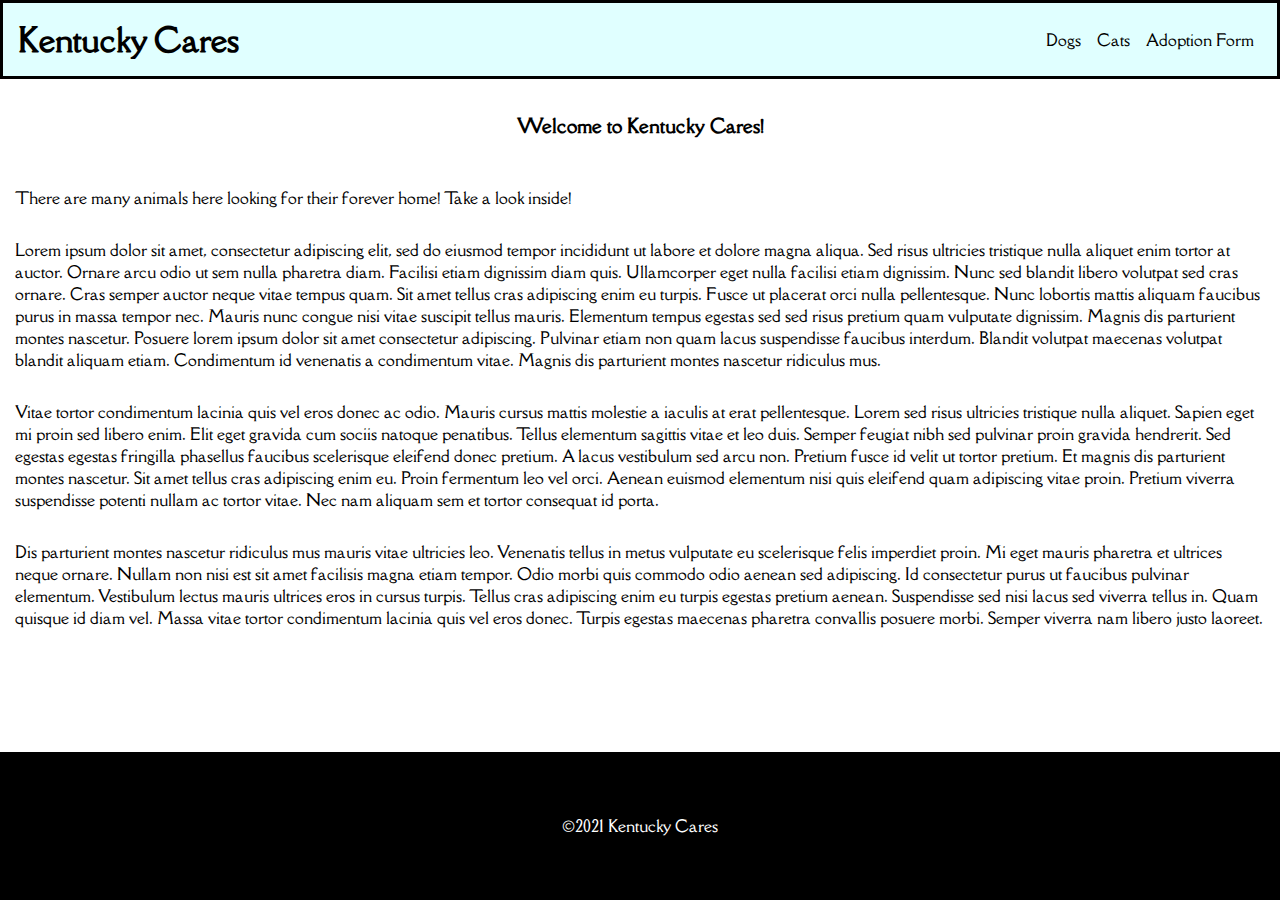
<file: index.html>
<!DOCTYPE html>
<html lang="en">
<head>
    <meta charset="UTF-8">
    <meta http-equiv="X-UA-Compatible" content="IE=edge">
    <meta name="viewport" content="width=device-width, initial-scale=1.0">
    <title>Kentucky Cares</title>
    <link rel="stylesheet" href="kc.css">
    <script src="kc.js" defer></script>
    <link rel="preconnect" href="https://fonts.googleapis.com"> <!--website-font-->
<link rel="preconnect" href="https://fonts.gstatic.com" crossorigin> <!--website-font-->
<link href="https://fonts.googleapis.com/css2?family=Della+Respira&display=swap" rel="stylesheet"> <!--website-font-->
</head>
<body>
    <header class="main-header"> <!--main-header-->
        <h1 class="name"><a href="index.html">Kentucky Cares</a></h1>
        <ul class="main-menu"> <!--navigation-links-->
            <li><a href="dogs.html">Dogs</a></li>
            <li><a href="cats.html">Cats</a></li>
            <li><a href="adoption.html">Adoption Form</a></li>
        </ul> <!--navigation-links-->

     </header> <!--/main-header-->
     
     <section class="welcome"> <!--homepage-->
        <h3>Welcome to Kentucky Cares!</h3>

     </section>

     <p>There are many animals here looking for their forever home! Take a look inside!</p>
     <p>Lorem ipsum dolor sit amet, consectetur adipiscing elit, sed do eiusmod tempor incididunt ut labore et dolore magna aliqua. Sed risus ultricies tristique nulla aliquet enim tortor at auctor. Ornare arcu odio ut sem nulla pharetra diam. Facilisi etiam dignissim diam quis. Ullamcorper eget nulla facilisi etiam dignissim. Nunc sed blandit libero volutpat sed cras ornare. Cras semper auctor neque vitae tempus quam. Sit amet tellus cras adipiscing enim eu turpis. Fusce ut placerat orci nulla pellentesque. Nunc lobortis mattis aliquam faucibus purus in massa tempor nec. Mauris nunc congue nisi vitae suscipit tellus mauris. Elementum tempus egestas sed sed risus pretium quam vulputate dignissim. Magnis dis parturient montes nascetur. Posuere lorem ipsum dolor sit amet consectetur adipiscing. Pulvinar etiam non quam lacus suspendisse faucibus interdum. Blandit volutpat maecenas volutpat blandit aliquam etiam. Condimentum id venenatis a condimentum vitae. Magnis dis parturient montes nascetur ridiculus mus.</p>
     <p>Vitae tortor condimentum lacinia quis vel eros donec ac odio. Mauris cursus mattis molestie a iaculis at erat pellentesque. Lorem sed risus ultricies tristique nulla aliquet. Sapien eget mi proin sed libero enim. Elit eget gravida cum sociis natoque penatibus. Tellus elementum sagittis vitae et leo duis. Semper feugiat nibh sed pulvinar proin gravida hendrerit. Sed egestas egestas fringilla phasellus faucibus scelerisque eleifend donec pretium. A lacus vestibulum sed arcu non. Pretium fusce id velit ut tortor pretium. Et magnis dis parturient montes nascetur. Sit amet tellus cras adipiscing enim eu. Proin fermentum leo vel orci. Aenean euismod elementum nisi quis eleifend quam adipiscing vitae proin. Pretium viverra suspendisse potenti nullam ac tortor vitae. Nec nam aliquam sem et tortor consequat id porta.</p>
     <p>Dis parturient montes nascetur ridiculus mus mauris vitae ultricies leo. Venenatis tellus in metus vulputate eu scelerisque felis imperdiet proin. Mi eget mauris pharetra et ultrices neque ornare. Nullam non nisi est sit amet facilisis magna etiam tempor. Odio morbi quis commodo odio aenean sed adipiscing. Id consectetur purus ut faucibus pulvinar elementum. Vestibulum lectus mauris ultrices eros in cursus turpis. Tellus cras adipiscing enim eu turpis egestas pretium aenean. Suspendisse sed nisi lacus sed viverra tellus in. Quam quisque id diam vel. Massa vitae tortor condimentum lacinia quis vel eros donec. Turpis egestas maecenas pharetra convallis posuere morbi. Semper viverra nam libero justo laoreet.</p>
     <!--/homepage-->
        
     <footer class="footer"> <!--footer-->
        <p>&copy;2021 Kentucky Cares</p>
    </footer> <!--/footer-->
</body>
</html>
</file>
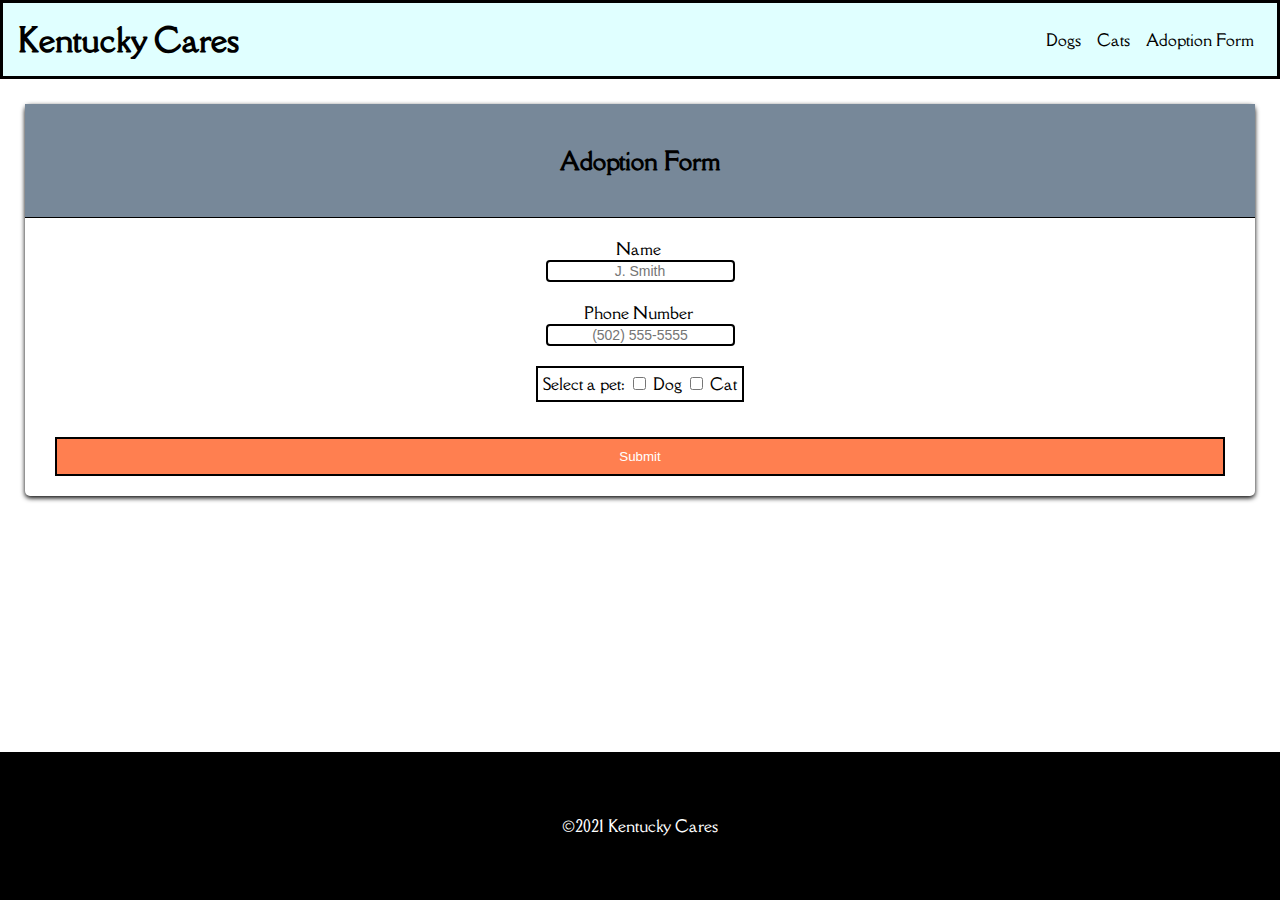
<file: adoption.html>
<!DOCTYPE html>
<html lang="en">
<head>
    <meta charset="UTF-8">
    <meta http-equiv="X-UA-Compatible" content="IE=edge">
    <meta name="viewport" content="width=device-width, initial-scale=1.0">
    <title>Kentucky Cares</title>
    <link rel="stylesheet" href="kc.css">
    <script src="kc.js" defer></script>
    <link rel="preconnect" href="https://fonts.googleapis.com"> <!--website-font-->
<link rel="preconnect" href="https://fonts.gstatic.com" crossorigin> <!--website-font-->
<link href="https://fonts.googleapis.com/css2?family=Della+Respira&display=swap" rel="stylesheet"> <!--website-font-->
</head>
<body>
    <header class="main-header"> <!--main-header-->
        <h1 class="name"><a href="index.html">Kentucky Cares</a></h1>
        <ul class="main-menu"> <!--navigation-links-->
            <li><a href="dogs.html">Dogs</a></li>
            <li><a href="cats.html">Cats</a></li>
            <li><a class="active" href="adoption.html">Adoption Form</a></li>
        </ul> <!--/navigation-links-->

     </header> <!--/main-header-->
     
        <div class="container"> <!--adoption-form-container-->
            
            <div class="form-header">  <!--adoption-form-header-->
                <h2>Adoption Form</h2>
            </div> <!--/adoption-form-header-->
            
            <form class="form" id="form">
                
                <div class="form-control"> <!--adoption-form-name-->
                    <label>Name</label>
                    <label for="Name"> </label>
                    <input type="text" placeholder="J. Smith" id="name">
                </div> <!--/adoption-form-name-->
             
                <div class="form-control"> <!--adoption-form-phone-->
                    <label>Phone Number</label> 
                    <label for="Phone Number"> </label>
                    <input type="tel" placeholder="(502) 555-5555" id="phone">
                </div> <!--/adoption-form-phone-->
            
                <div class=check-box>  <!--adoption-form-check-box-->
                    <label>Select a pet:</label>
                    
                    <input type="checkbox" id="dog-check" name="Dog"> 
                    <label for="Dog">Dog</label>

                    <input type="checkbox" id="cat-check" name="Cat"> 
                    <label for="Cat">Cat</label>    
                </div> <!--/adoption-form-check-box-->
                
                <button class= "form-button" type="submit" onclick= "display()">Submit </button> <!--adoption-form-submit-button-->
           
            </form>

        </div> <!--/adoption-form-container-->

        <footer class ="footer"> <!--footer-->
        <p>&copy;2021 Kentucky Cares</p>
    </footer> <!--/footer-->

</body>
</html>
</file>
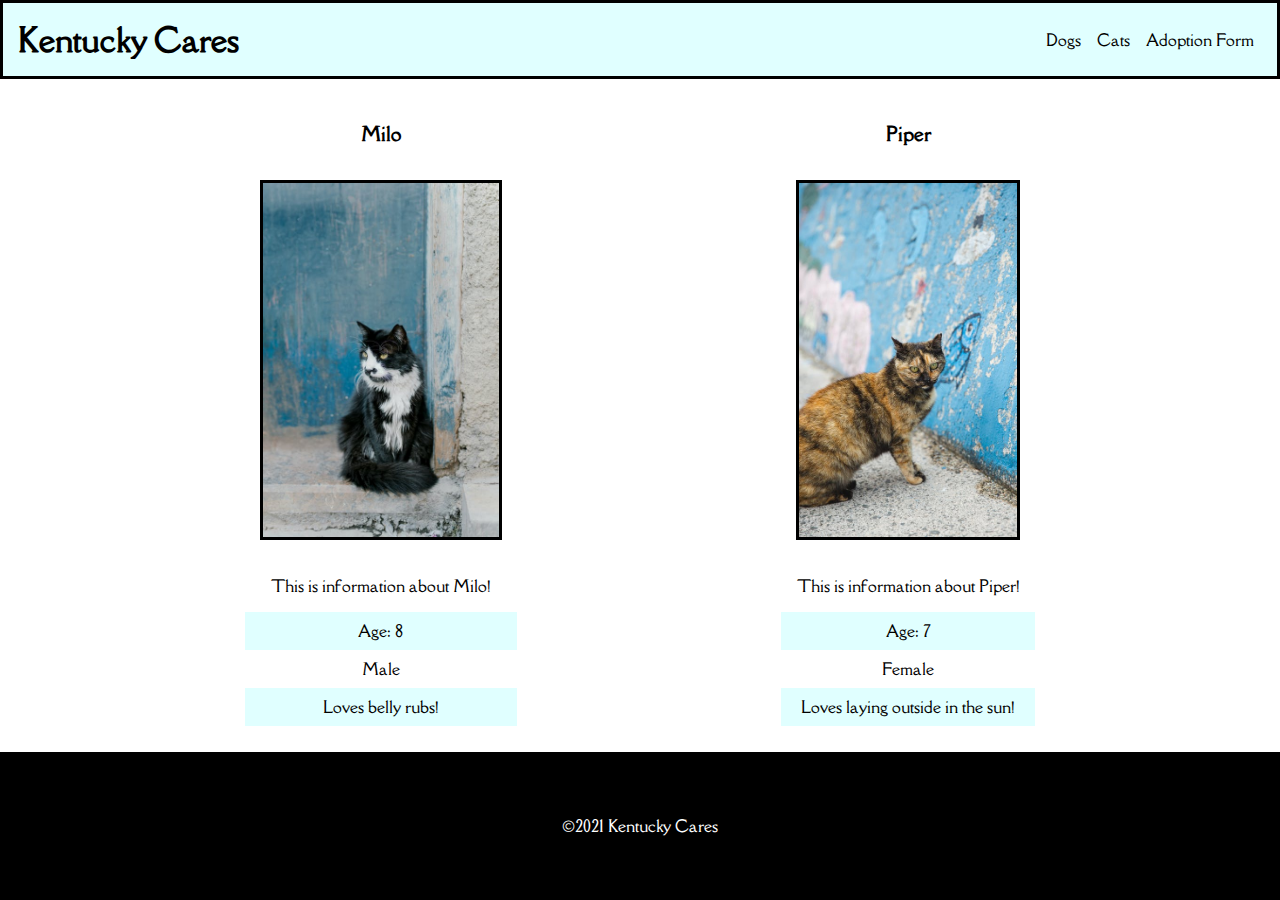
<file: cats.html>
<!DOCTYPE html>
<html lang="en">
<head>
    <meta charset="UTF-8">
    <meta http-equiv="X-UA-Compatible" content="IE=edge">
    <meta name="viewport" content="width=device-width, initial-scale=1.0">
    <title>Kentucky Cares</title>
    <link rel="stylesheet" href="kc.css">
    <script src="kc.js" defer></script>
    <link rel="preconnect" href="https://fonts.googleapis.com"> <!--website-font-->
<link rel="preconnect" href="https://fonts.gstatic.com" crossorigin> <!--website-font-->
<link href="https://fonts.googleapis.com/css2?family=Della+Respira&display=swap" rel="stylesheet"> <!--website-font-->
</head>
<body>
    
    <header class="main-header"> <!--main-header-->
        <h1 class="name"><a href="index.html">Kentucky Cares</a></h1>
        <ul class="main-menu"> <!--navigation-links-->
            <li><a href="dogs.html">Dogs</a></li>
            <li><a class="active" href="cats.html">Cats</a></li>
            <li><a href="adoption.html">Adoption Form</a></li>
        </ul> <!--/navigation-links-->

     </header> <!--/main-header-->
     
        <div id= "cat-primary"> <!--cat-descriptions-->
        
            <div class= "cat-bio-one">
                <h3>Milo</h3>
                    <img src=kc-photos\cat1.jpeg alt= "black and white cat sitting on step" id= "cat-picture">
                    <p>This is information about Milo!</p>
                    <ul>
                        <li>Age: 8</li>
                        <li>Male</li>
                        <li>Loves belly rubs!</li>
                    </ul>
            </div>
   
            <div class= "cat-bio-two">
                <h3>Piper</h3>
                    <img src=kc-photos\cat2.jpeg alt= "cat with orange, black, and white fur sitting next to wall" id= "cat-picture">
                    <p>This is information about Piper!</p>
                    <ul>
                        <li>Age: 7</li>
                        <li>Female</li>
                        <li>Loves laying outside in the sun!</li>
                    </ul>
            </div>
       
        </div> <!--/cat-descriptions-->
    
    <footer class="footer"> <!--footer-->
        <p>&copy;2021 Kentucky Cares</p>
    </footer> <!--/footer-->

</body>
</html>
</file>
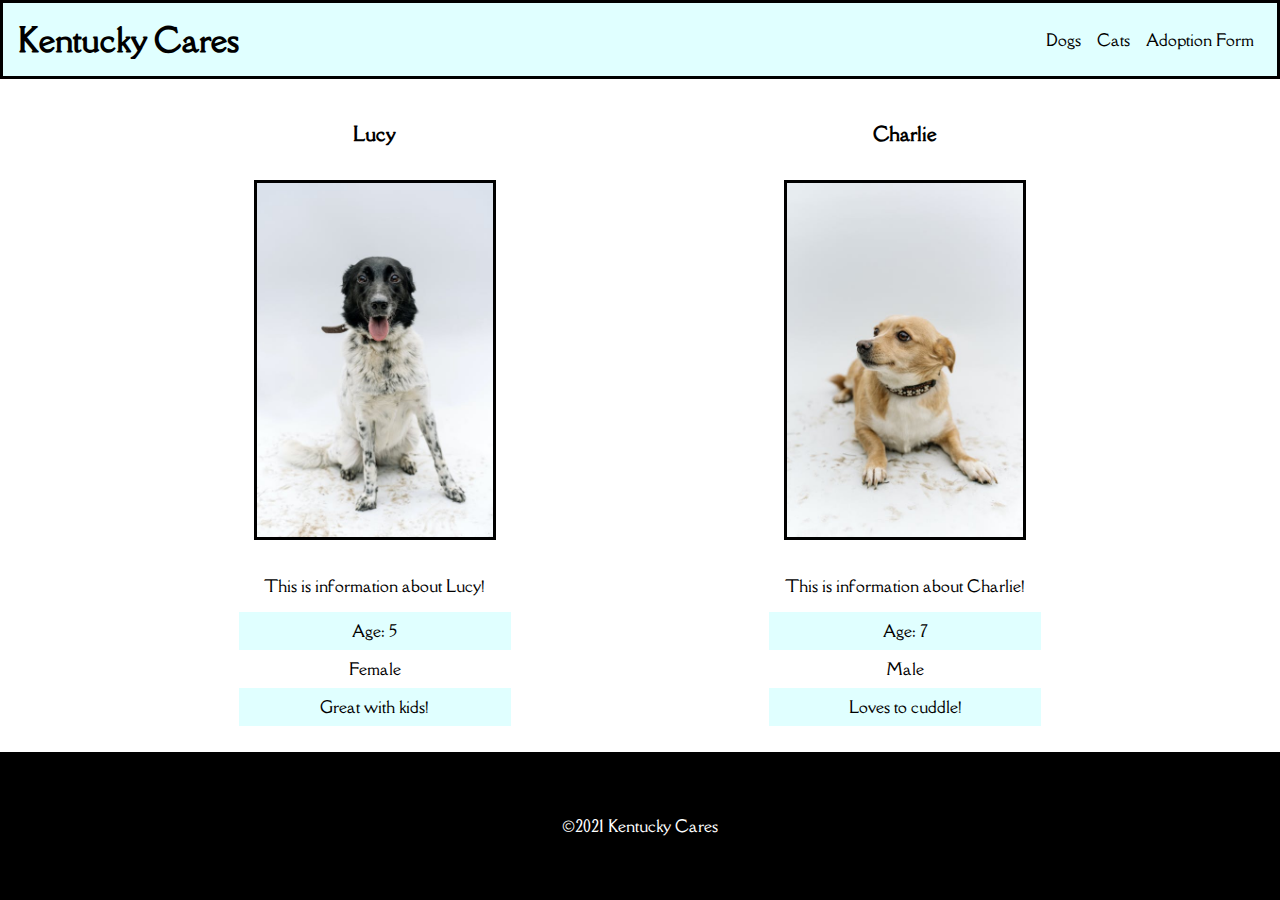
<file: dogs.html>
<!DOCTYPE html>
<html lang="en">
<head>
    <meta charset="UTF-8">
    <meta http-equiv="X-UA-Compatible" content="IE=edge">
    <meta name="viewport" content="width=device-width, initial-scale=1.0">
    <title>Kentucky Cares</title>
    <link rel="stylesheet" href="kc.css">
    <script src="kc.js" defer></script>
    <link rel="preconnect" href="https://fonts.googleapis.com"> <!--website-font-->
<link rel="preconnect" href="https://fonts.gstatic.com" crossorigin> <!--website-font-->
<link href="https://fonts.googleapis.com/css2?family=Della+Respira&display=swap" rel="stylesheet"> <!--website-font-->
</head>
<body>
    <header class="main-header"> <!--main-header-->
        <h1 class="name"><a href="index.html">Kentucky Cares</a></h1>
        <ul class="main-menu"> <!--navigation-links-->
            <li><a class= "active" href="dogs.html">Dogs</a></li>
            <li><a href="cats.html">Cats</a></li>
            <li><a href="adoption.html">Adoption Form</a></li>
        </ul><!--/navigation-links-->

     </header> <!--/main-header-->
        
        <div id= "dog-primary"> <!--dog-descriptions-->

            <div class= "dog-bio-one">
                <h3>Lucy</h3>
                    <img src= kc-photos\dog1.jpeg alt= "black and white spotted dog sitting" id= "dog-picture">
                    <p>This is information about Lucy!</p>
                    <ul>
                        <li>Age: 5</li>
                        <li>Female</li>
                        <li>Great with kids!</li>
                    </ul>
            </div>

            <div class= "dog-bio-two">
                <h3>Charlie</h3>
                    <img src= kc-photos\dog2.jpeg alt= "tan and white dog laying down" id= "dog-picture">
                    <p>This is information about Charlie!</p>
                    <ul>
                        <li>Age: 7</li>
                        <li>Male</li>
                        <li>Loves to cuddle!</li>
                    </ul>
            </div>

        </div> <!--/dog-descriptions-->

    <footer class="footer"> <!--footer-->
        <p>&copy;2021 Kentucky Cares</p>
    </footer> <!--/footer-->
</body>
</html>
</file>
<file: kc.css>
/*--- Box-sizing and font for website ---*/

* {
    box-sizing:border-box;
}

body {
   padding: 0px;
   margin: 0px;
   font-family: 'Della Respira', serif;
}


/*--- Navigation links, header, and page content styles ---*/

a {
    color: black; 
    text-decoration: none;
  } 

ul {
    margin: 0;
    padding: 0;
    list-style: none;
} 

li {
    padding: 8px;

}

.main-header {
    border-style: solid;
    border-color: black;
    background-color: lightcyan;
}

.name {
    font-size: 2em;
    margin: 0;
}

.name,
.main-menu {
    text-align:center;
    display: block;
    padding: 15px 15px;
}

body {
    display: flex;
    flex-direction: column;
    min-height: 100vh;
    margin: 0;
}

h3 {
    text-align: center;
}

p {
    margin: 15px;
}

.welcome {
    margin: 15px;
    text-align: center;
}


/*--- Dog and cat pages ---*/

#dog-primary ul li:nth-child(odd), /*--- ":nth-child declarations---*/
#cat-primary ul li:nth-child(odd) {
        background: lightcyan;
}



.dog-bio-one,
.dog-bio-two,
.cat-bio-one, 
.cat-bio-two {
    margin: 20px;
    text-align: center;
}

#dog-picture,
#cat-picture {
    border: 3px solid black;
    max-width: 40vh;
    max-height: 40vh;
    margin:15px;
}

/*--- Adoption form ---*/

.container {
    border-color: black;
    border-radius: 5px;
    box-shadow: 0 2px 5px black;
    width: auto;
    margin: 25px;
    align-items: center;
    justify-content: center;
}

.form-header {
    background-color: lightslategrey;
    border-bottom: 1px solid black;
    padding: 20px 40px;
    text-align: center;
}

.form {
   padding: 20px 30px;
   text-align: center;
}

.form-control {
    padding-bottom: 20px;
}

.form-control label {
    display: inline-block;
}

.form-control input {
    border: 2px solid black;
    border-radius: 4px;
    display: block;
    font-size: 14px;
    text-align: center;
}

#name,
#phone {
    margin: auto;
}

.check-box {
    display: inline-block;
    margin-bottom: 25px;
    padding: 5px;
    border: 2px solid black;
}

.form-button {
    background-color: coral;
    border: 2px solid black;
    color:white;
    display: block;
    padding: 10px;
    width: 100%;
    margin-top: 10px;
}


/*--- Footer at bottom of website ---*/

.footer {
    background: black;
    color: white;
    padding: 3em;
    margin-bottom:0px;
    margin-top: auto;
    text-align: center;
 }
 



/*--- Media queries ---*/


/*--- Query that turns content into rows and columns ---*/

@media (min-width: 769px) {

    .main-header,
    .main-menu,
    #dog-primary,
    #cat-primary {
        display: flex;
    }
    .main-header,
    #dog-primary,
    #cat-primary {
        flex-direction: column;
        align-items: center;
    }

}


/*--- Queries for desktop that turns content into rows and columns ---*/

@media (min-width: 1025px) {
    .main-header,
    .main-menu {
        flex-direction: row;
        justify-content: space-between;
    }
}
@media (min-width: 1025px) {
    #dog-primary,
    #cat-primary {
       display:inherit;
       flex-direction: row;
       justify-content: space-evenly;
       align-items: center;
       margin-top: auto;
       margin-bottom: auto;
       }

}
</file>
